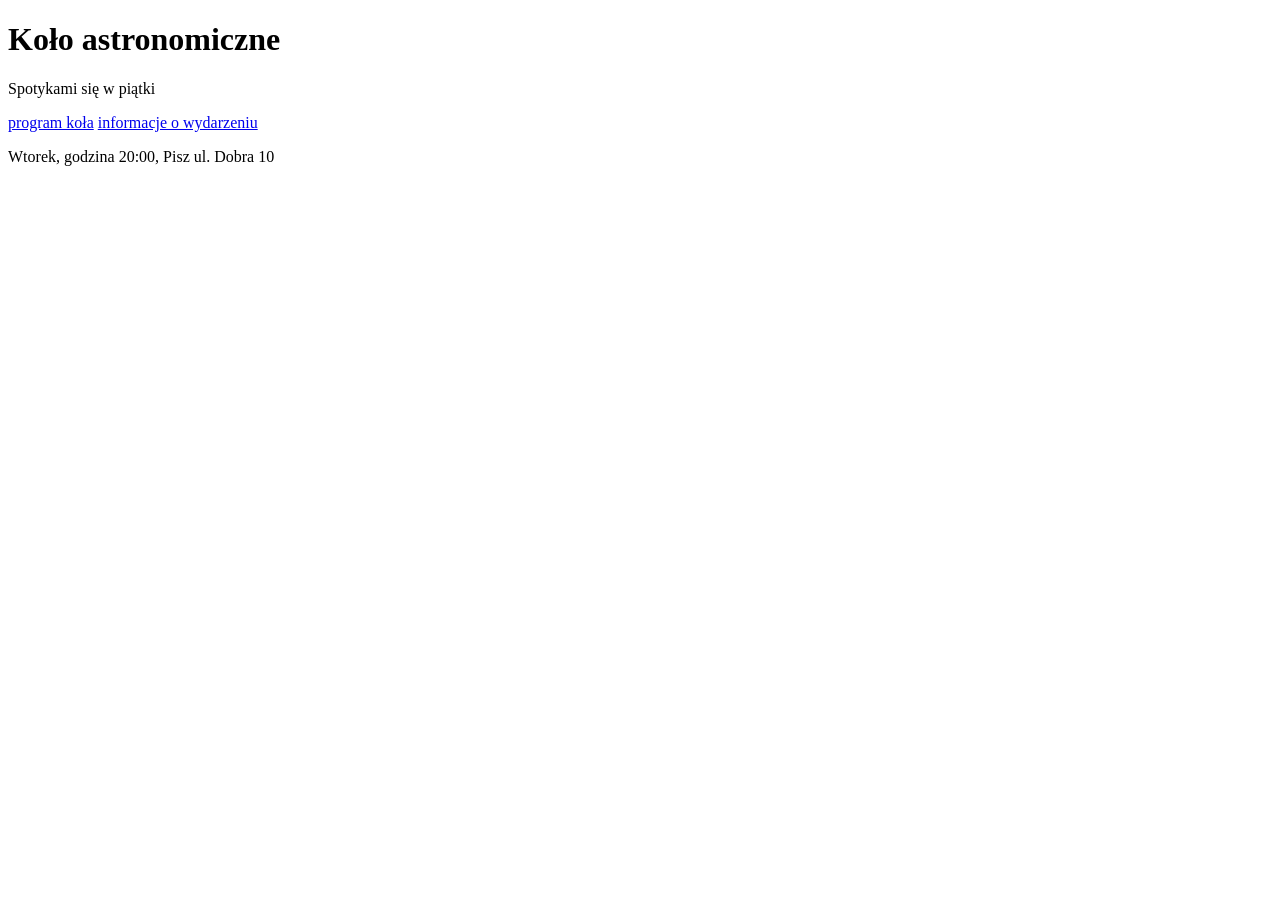
<file: 01/index.html>
<!doctype html>
<html lang="pl">	
<head>	
	<meta charset="utf-8"> 
	<meta name="viewport" content="width=device-width, initial-scale=1"> 
	<title>Koło astronomiczne - spotkania</title>
</head>	
<body>
	<h1>Koło astronomiczne</h1> 
	<p>Spotykami się w piątki</p>
	<a href="program.html">program koła</a>
 	<a href="info.html">informacje o wydarzeniu</a>
	<p>Wtorek, godzina 20:00, Pisz ul. Dobra 10</p>
</body>
</html>
</file>
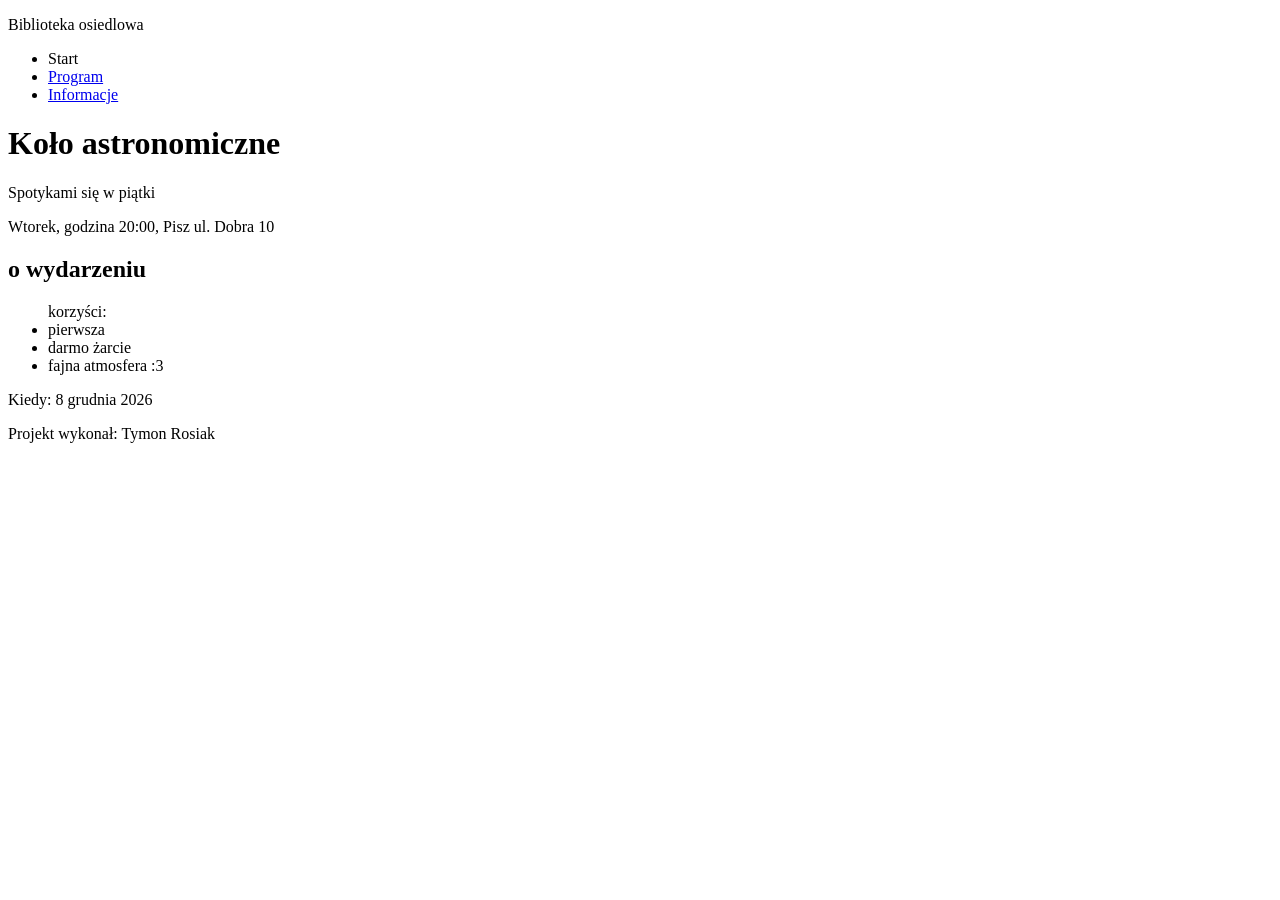
<file: 02/index.html>
<!DOCTYPE html>
<html lang="PL-pl">
<head>
    <meta charset="UTF-8">
    <meta name="viewport" content="width=device-width, initial-scale=1.0">
    <title>Start</title>
</head>
<body>
    <header><p>Biblioteka osiedlowa</p></header>
    <nav aria-current="page">
        <ul>
            <li><a href="index.html"></a>Start</li>
            <li><a href="program.html">Program</a></li>
            <li><a href="info.html">Informacje</a></li>
        </ul>
    </nav>
    <main>
	    <h1>Koło astronomiczne</h1> 
	    <p>Spotykami się w piątki</p>
	    <p>Wtorek, godzina 20:00, Pisz ul. Dobra 10</p>
    	<section id="aboutevent">
	<h2>o wydarzeniu</h2>
        <ul>korzyści:
            <li>pierwsza</li>
            <li>darmo żarcie</li>
            <li>fajna atmosfera :3</li>
        </ul>
        Kiedy: <time datetime="2026-12-05">8 grudnia 2026</time>
	</section>
    </main>
    <footer>
        <p>Projekt wykonał: Tymon Rosiak</p>
    </footer>
</body>
</html>
</file>
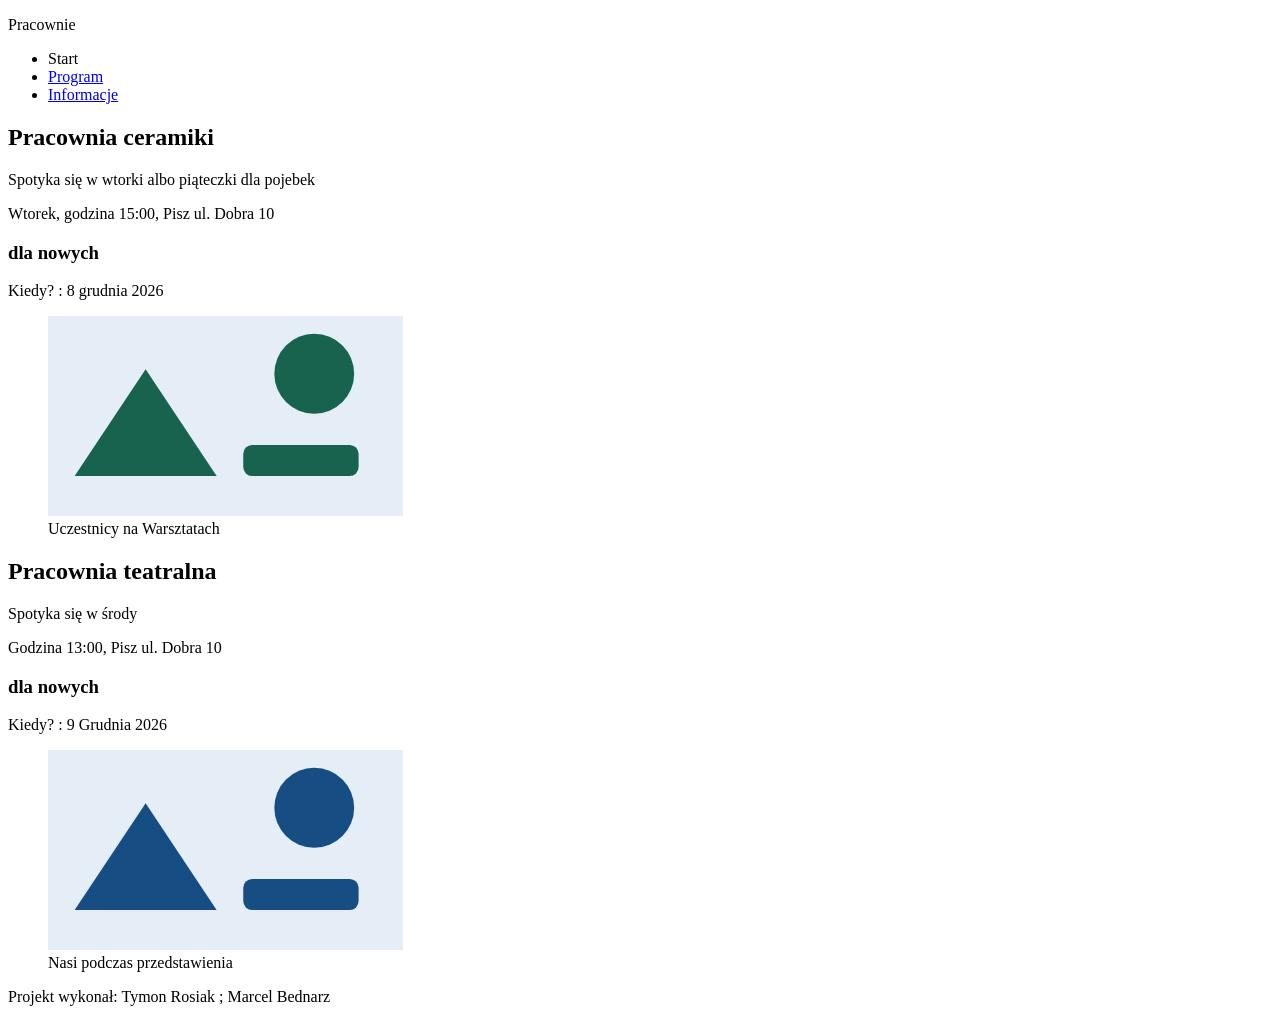
<file: 03/index.html>
<!DOCTYPE html>
<html lang="PL-pl">
<head>
    <meta charset="UTF-8">
    <meta name="viewport" content="width=device-width, initial-scale=1.0">
    <title>Start</title>
</head>
<body>
    <header><p>Pracownie</p></header>
    <nav aria-current="page">
        <ul>
            <li><a href="index.html"></a>Start</li>
            <li><a href="program.html">Program</a></lgii>
            <li><a href="info.html">Informacje</a></li>
        </ul>
    </nav>
    <main>
        <article id="ceram">
            <h2>Pracownia ceramiki</h2> 
            <p>Spotyka się w wtorki albo piąteczki dla pojebek</p>
            <p>Wtorek, godzina 15:00, Pisz ul. Dobra 10</p>
            <section id="aboutevent">
                <h3>dla nowych</h3>
                Kiedy? : <time datetime="2026-12-08">8 grudnia 2026</time>
            </section>
                <figure>
                    <img src="obrazy/warsztat.svg" alt="tata ma warsz?" width="30%" height="30%">
                    <figcaption>Uczestnicy na Warsztatach</figcaption>
                </figure>   
        </article>
        <article id="teatr">
            <h2>Pracownia teatralna</h2>
            <p>Spotyka się w środy</p>
            <p>Godzina 13:00, Pisz ul. Dobra 10</p>
            <section>
                <h3>dla nowych</h3>
                Kiedy? : <time datetime="2026-12-09">9 Grudnia 2026</time>
            </section>
             <figure>
                <img src="obrazy/scena.svg" alt="dzieciaki na scenie szaleją uuuuu" width="30%" height="30%">
                <figcaption>Nasi podczas przedstawienia</figcaption>
             </figure>   
        </article>
        
    </main>
    <footer>
        <p>Projekt wykonał: Tymon Rosiak ; Marcel Bednarz</p>
    </footer>
</body>
</html>
</file>
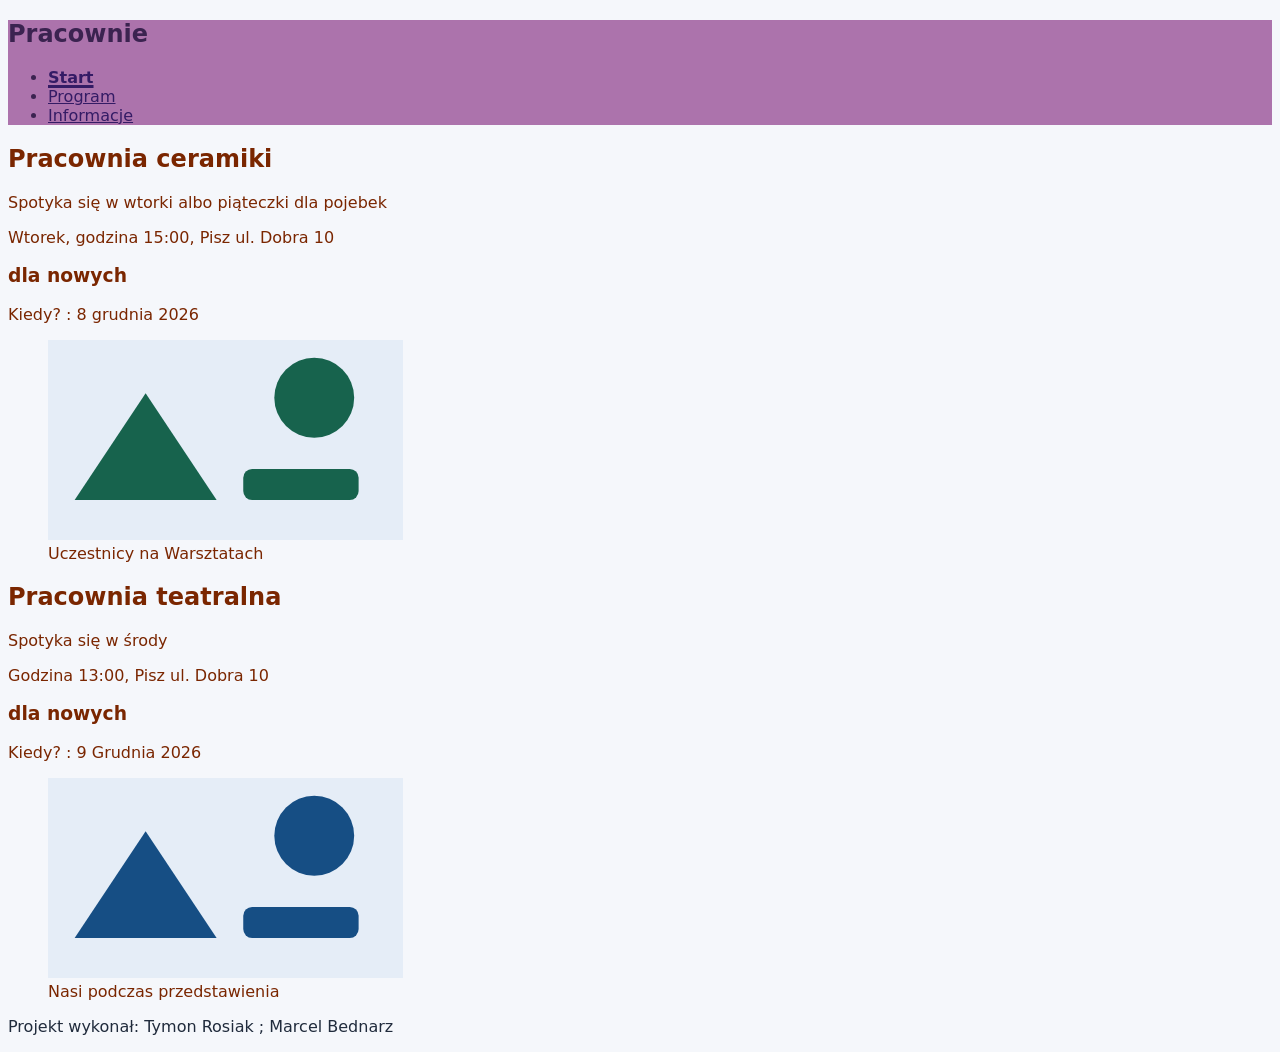
<file: 04/index.html>
<!DOCTYPE html>
<html lang="PL-pl">
<head>
    <meta charset="UTF-8">
    <meta name="viewport" content="width=device-width, initial-scale=1.0">
    <title>Start</title>
    <link rel="stylesheet" href="assets/css/base.css">
    <link rel="stylesheet" href="assets/css/home.css">
</head>
<body>
    <section class="home-intro">
    <header><h1>Pracownie</h1></header>
    <nav aria-label="Start">
        <ul>
            <li><a href="index.html" aria-current="page">Start</a></li>
            <li><a href="program.html">Program</a></lgii>
            <li><a href="info.html">Informacje</a></li>
        </ul>
    </nav>
    </section>
    <main>
        <article id="ceramika" class="card">
            <h2>Pracownia ceramiki</h2> 
            <p>Spotyka się w wtorki albo piąteczki dla pojebek</p>
            <p>Wtorek, godzina 15:00, Pisz ul. Dobra 10</p>
            <section id="aboutevent" class="home-cards">
                <h3>dla nowych</h3>
                Kiedy? : <time datetime="2026-12-08">8 grudnia 2026</time>
            </section>
                <figure>
                    <img src="obrazy/warsztat.svg" alt="tata ma warsz?" width="30%" height="30%">
                    <figcaption>Uczestnicy na Warsztatach</figcaption>
                </figure>   
        </article>
        <article id="teatr" class="card">
            <h2>Pracownia teatralna</h2>
            <p>Spotyka się w środy</p>
            <p>Godzina 13:00, Pisz ul. Dobra 10</p>
            <section class="home-cards">
                <h3>dla nowych</h3>
                Kiedy? : <time datetime="2026-12-09">9 Grudnia 2026</time>
            </section>
             <figure>
                <img src="obrazy/scena.svg" alt="dzieciaki na scenie szaleją uuuuu" width="30%" height="30%">
                <figcaption>Nasi podczas przedstawienia</figcaption>
             </figure>   
        </article>
        
    </main>
    <footer>
        <p>Projekt wykonał: Tymon Rosiak ; Marcel Bednarz</p>
    </footer>
</body>
</html>
</file>
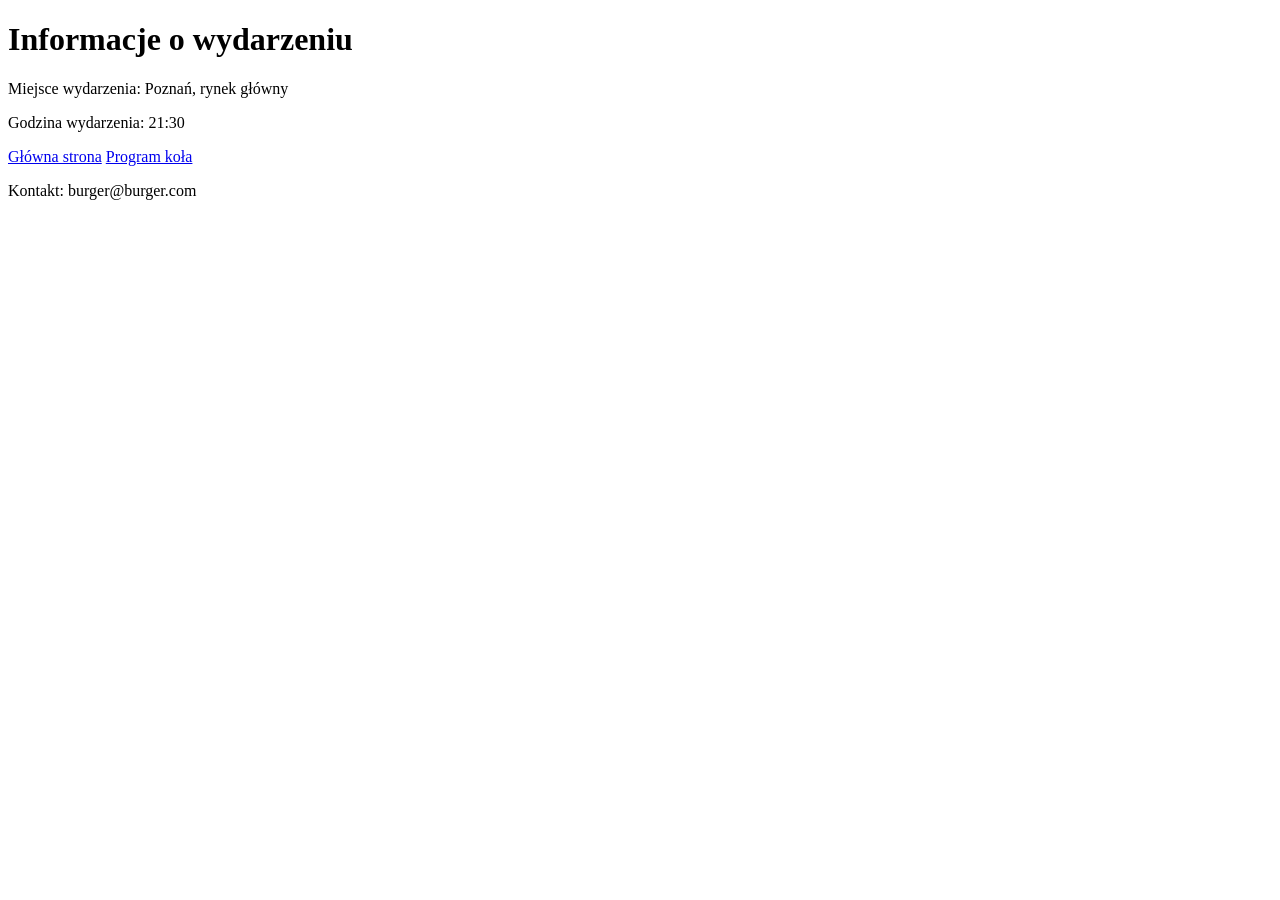
<file: 01/info.html>
<!doctype html>
<html lang="pl">	
<head>	
	<meta charset="utf-8">
	<meta name="viewport" content="width=device-width, initial-scale=1">	
	<title>Informacje</title>	
</head>	
<body>	
	<h1>Informacje o wydarzeniu</h1>
	<p>Miejsce wydarzenia: Poznań, rynek główny</p>
	<p>Godzina wydarzenia: 21:30</p>
	<a href="index.html">Główna strona</a>
	<a href="program.html">Program koła</a>
	<p>Kontakt: burger@burger.com</a>
</body>
</html>
</file>
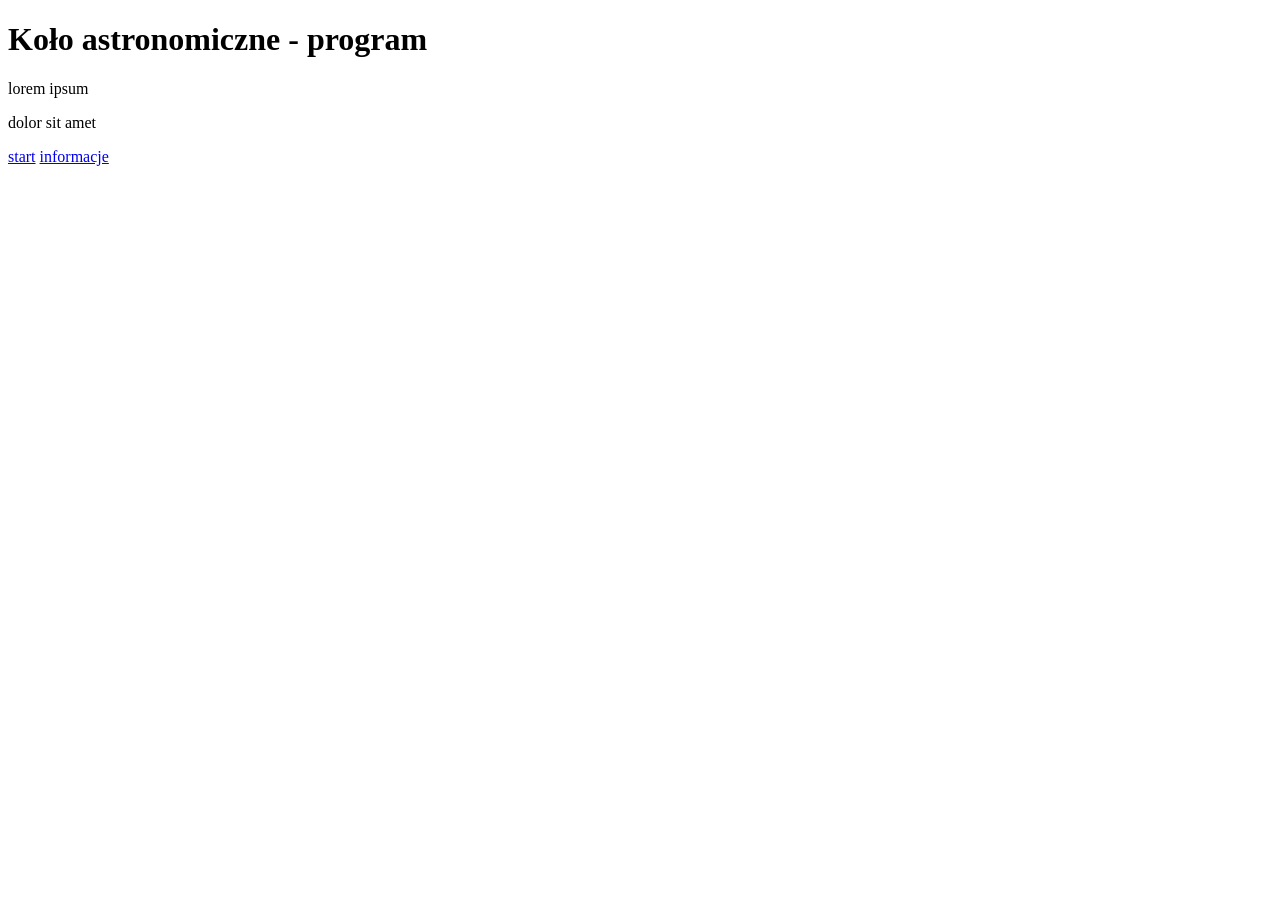
<file: 01/program.html>
<!DOCTYPE HTML>
<html lang="pl">
<head>
	<meta charset="utf-8">
	<meta name="viewport" content="width=device-width, initial-scale=1">
	<title>Koło astronomiczne</title>
</head>
<body>
	<h1>Koło astronomiczne - program</h1>
	<p>lorem ipsum</p>
	<p>dolor sit amet</p>
	<a href="index.html">start</a>
	<a href="info.html">informacje</a>
</body>
</html>
</file>
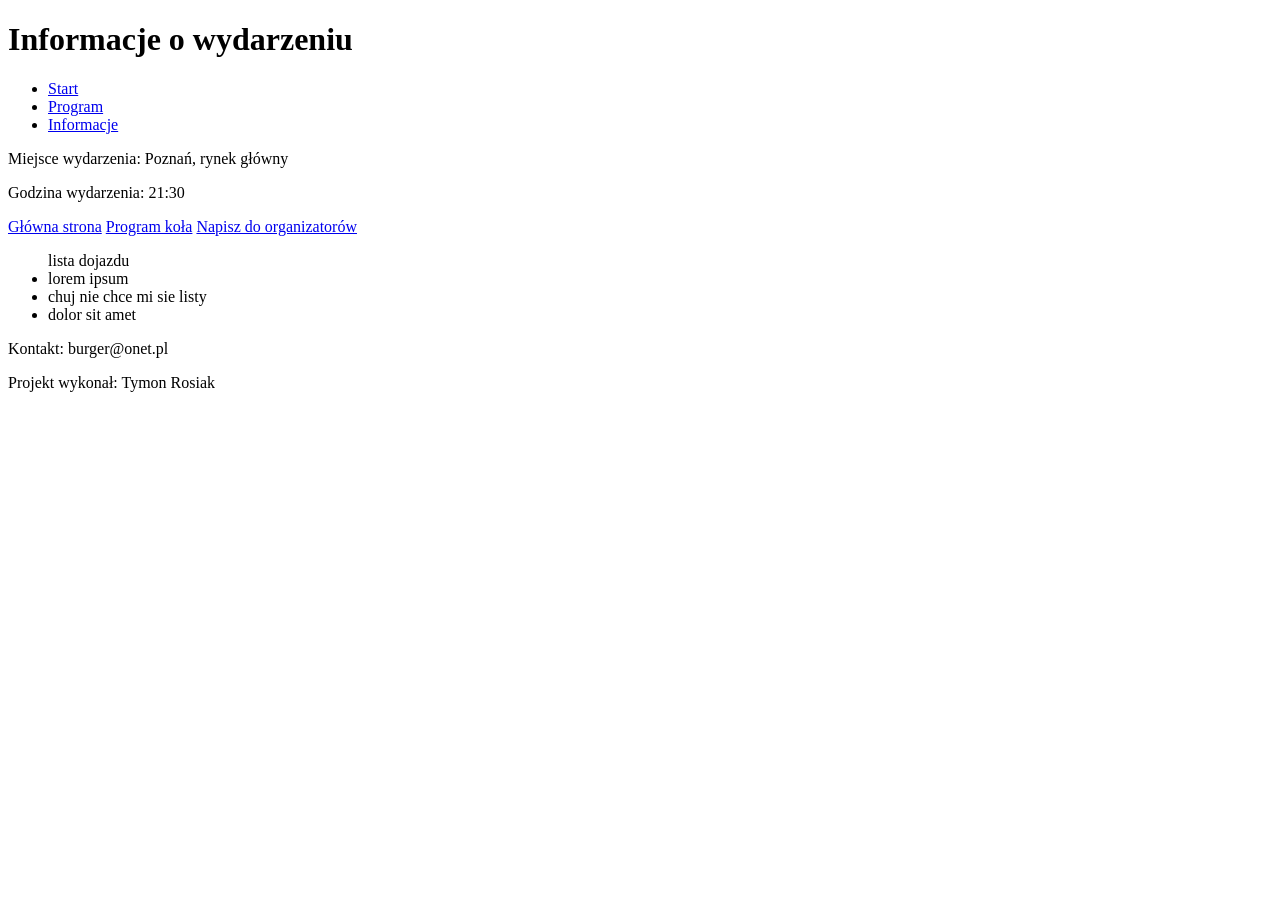
<file: 02/info.html>
<!DOCTYPE html>
<html lang="PL-pl">
    <head>
        <meta charset="UTF-8">
        <meta name="viewport" content="width=device-width, initial-scale=1.0">
        <title>Informacje</title>
    </head>
    <body>
<header>
    <h1>Informacje o wydarzeniu</h1>
</header>
<nav aria-current="Główna">
    <ul>
        <li><a href="index.html">Start</a></li>
        <li><a href="program.html">Program</a></li>
        <li><a href="info.html">Informacje</a></li>
    </ul>
</nav>
<main>
	<p>Miejsce wydarzenia: Poznań, rynek główny</p>
	<p>Godzina wydarzenia: 21:30</p>
	<a href="index.html">Główna strona</a>
	<a href="program.html">Program koła</a>
    <a href="mailto:burger@onet.pl">Napisz do organizatorów</a>
    <ul>lista dojazdu
        <li>lorem ipsum</li>
        <li>chuj nie chce mi sie listy</li>
        <li>dolor sit amet</li>
    </ul>
</main>              
<footer>
    <p>Kontakt: burger@onet.pl</a> 
    <p>Projekt wykonał: Tymon Rosiak</p>
</footer> 
    </body>
</html>
</file>
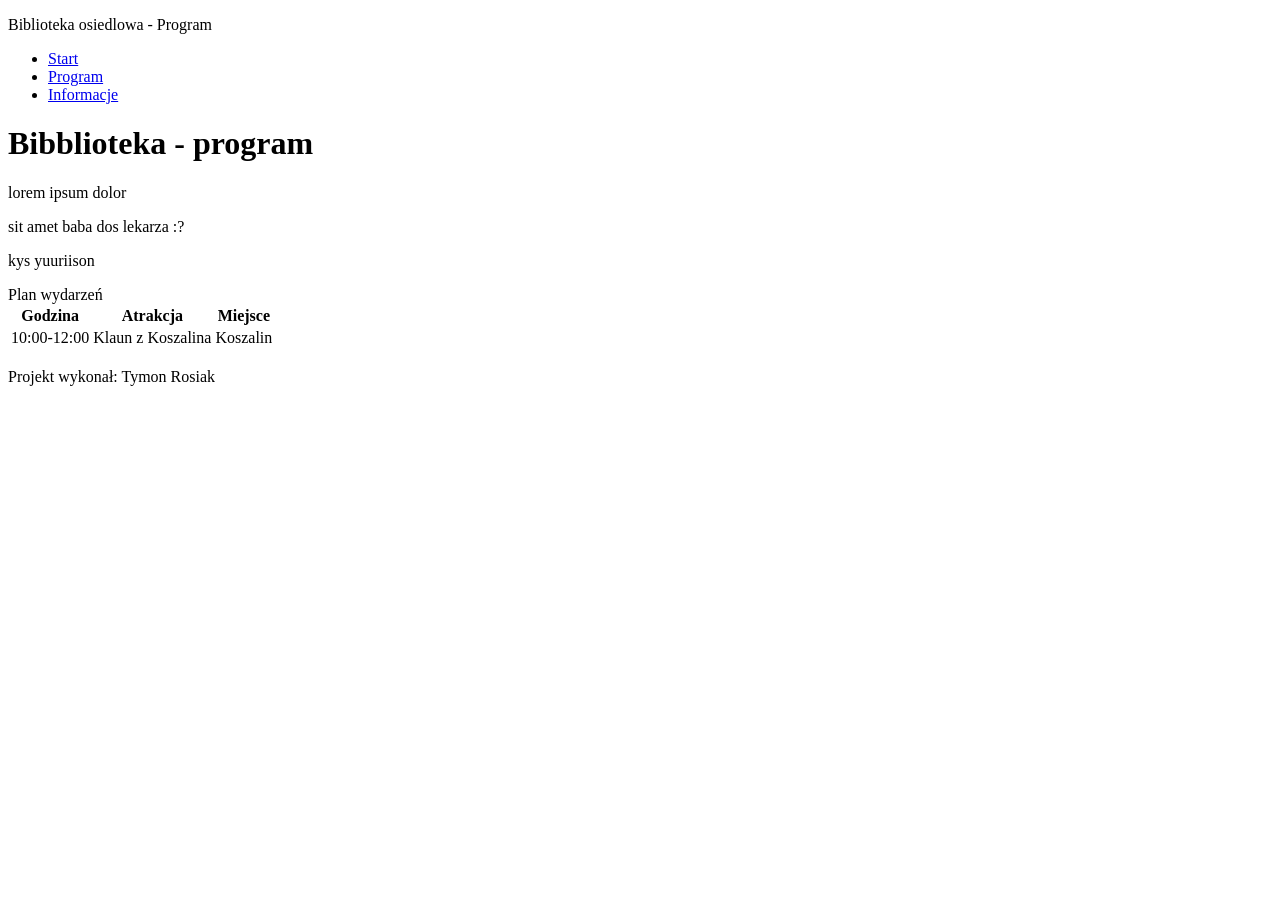
<file: 02/program.html>
<!DOCTYPE HTML>
<html lang="pl">
<head>
	<meta charset="utf-8">
	<meta name="viewport" content="width=device-width, initial-scale=1">
	<title>Biblioteka internetowa</title>
</head>
<body>

	<header><p>Biblioteka osiedlowa - Program</p></header>
	<nav aria-label="Główna">
		<ul>
			<li><a href="index.html">Start</a></li>
			<li><a href="program.html">Program</a></li>
			<li><a href="info.html">Informacje</a></li>
		</ul>		
	</nav>	
	<main>
	<h1>Bibblioteka - program</h1>
	<p>lorem ipsum dolor</p>
	<p>sit amet baba dos lekarza :?</p>
	<p>kys yuuriison</p>	
	
	
	<section id="plan">
	<caption>Plan wydarzeń</caption> <br>
	<table>
	<thead>
		<tr>
			<th scope="col">Godzina</th>
			<th scope="col">Atrakcja</th>
			<th scope="col">Miejsce</th>
		</tr>
	</thead>
	<tbody>
		<tr>
			<td>10:00-12:00</td>
			<td>Klaun z Koszalina</td>
			<td>Koszalin</td>
		</tr>
	</tbody>
	</table>
	<br>
	</section>
	</main>
	<footer>
		Projekt wykonał: Tymon Rosiak
	</footer>
</body>
</html>
</file>
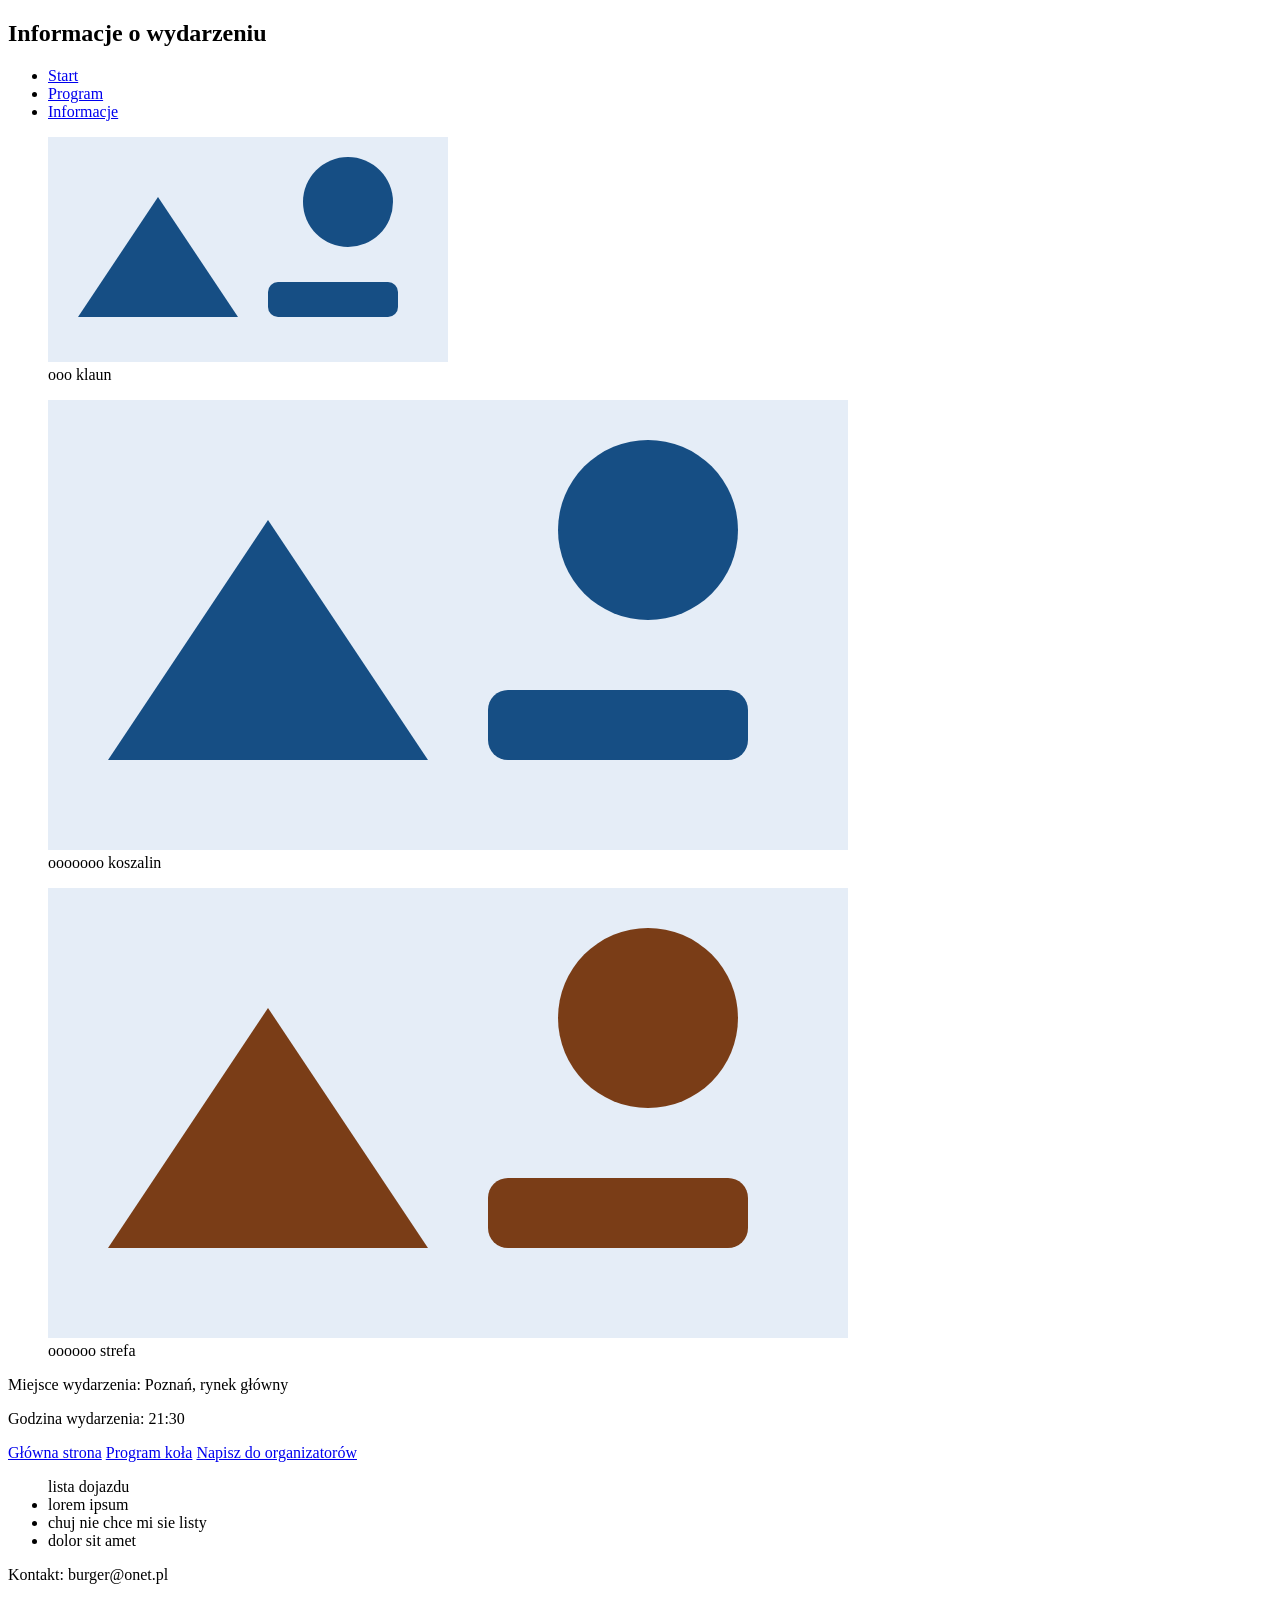
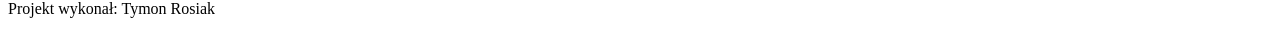
<file: 03/info.html>
<!DOCTYPE html>
<html lang="PL-pl">
    <head>
        <meta charset="UTF-8">
        <meta name="viewport" content="width=device-width, initial-scale=1.0">
        <title>Informacje</title>
    </head>
    
    <body>
<article>        
<header>
    <h1>Informacje o wydarzeniu</h1>
</header>
<nav aria-current="Główna">
    <ul>
        <li><a href="index.html">Start</a></li>
        <li><a href="program.html">Program</a></li>
        <li><a href="info.html">Informacje</a></li>
    </ul>
</nav>
</article>
<main>
	<figure>
		<img src="obrazy/scena-400.svg" alt="scena-400">
		<figcaption>ooo klaun</figcaption>
	</figure>
	<figure>
		<img src="obrazy/scena.svg" alt="scena">
		<figcaption>ooooooo koszalin</figcaption>
	</figure>
	<figure>
		<img src="obrazy/strefa.svg" alt="strefa">
		<figcaption>oooooo strefa</figcaption>
	</figure>
    <article id="wydarzenie">
	<p>Miejsce wydarzenia: Poznań, rynek główny</p>
	<p>Godzina wydarzenia: 21:30</p>
	<a href="index.html">Główna strona</a>
	<a href="program.html">Program koła</a>
    <a href="mailto:burger@onet.pl">Napisz do organizatorów</a>
    <ul>lista dojazdu
        <li>lorem ipsum</li>
        <li>chuj nie chce mi sie listy</li>
        <li>dolor sit amet</li>
    </ul>
    </article>
</main>              
<footer>
    <p>Kontakt: burger@onet.pl</a> 
    <p>Projekt wykonał: Tymon Rosiak</p>
</footer> 
    </body>
</html>
</file>
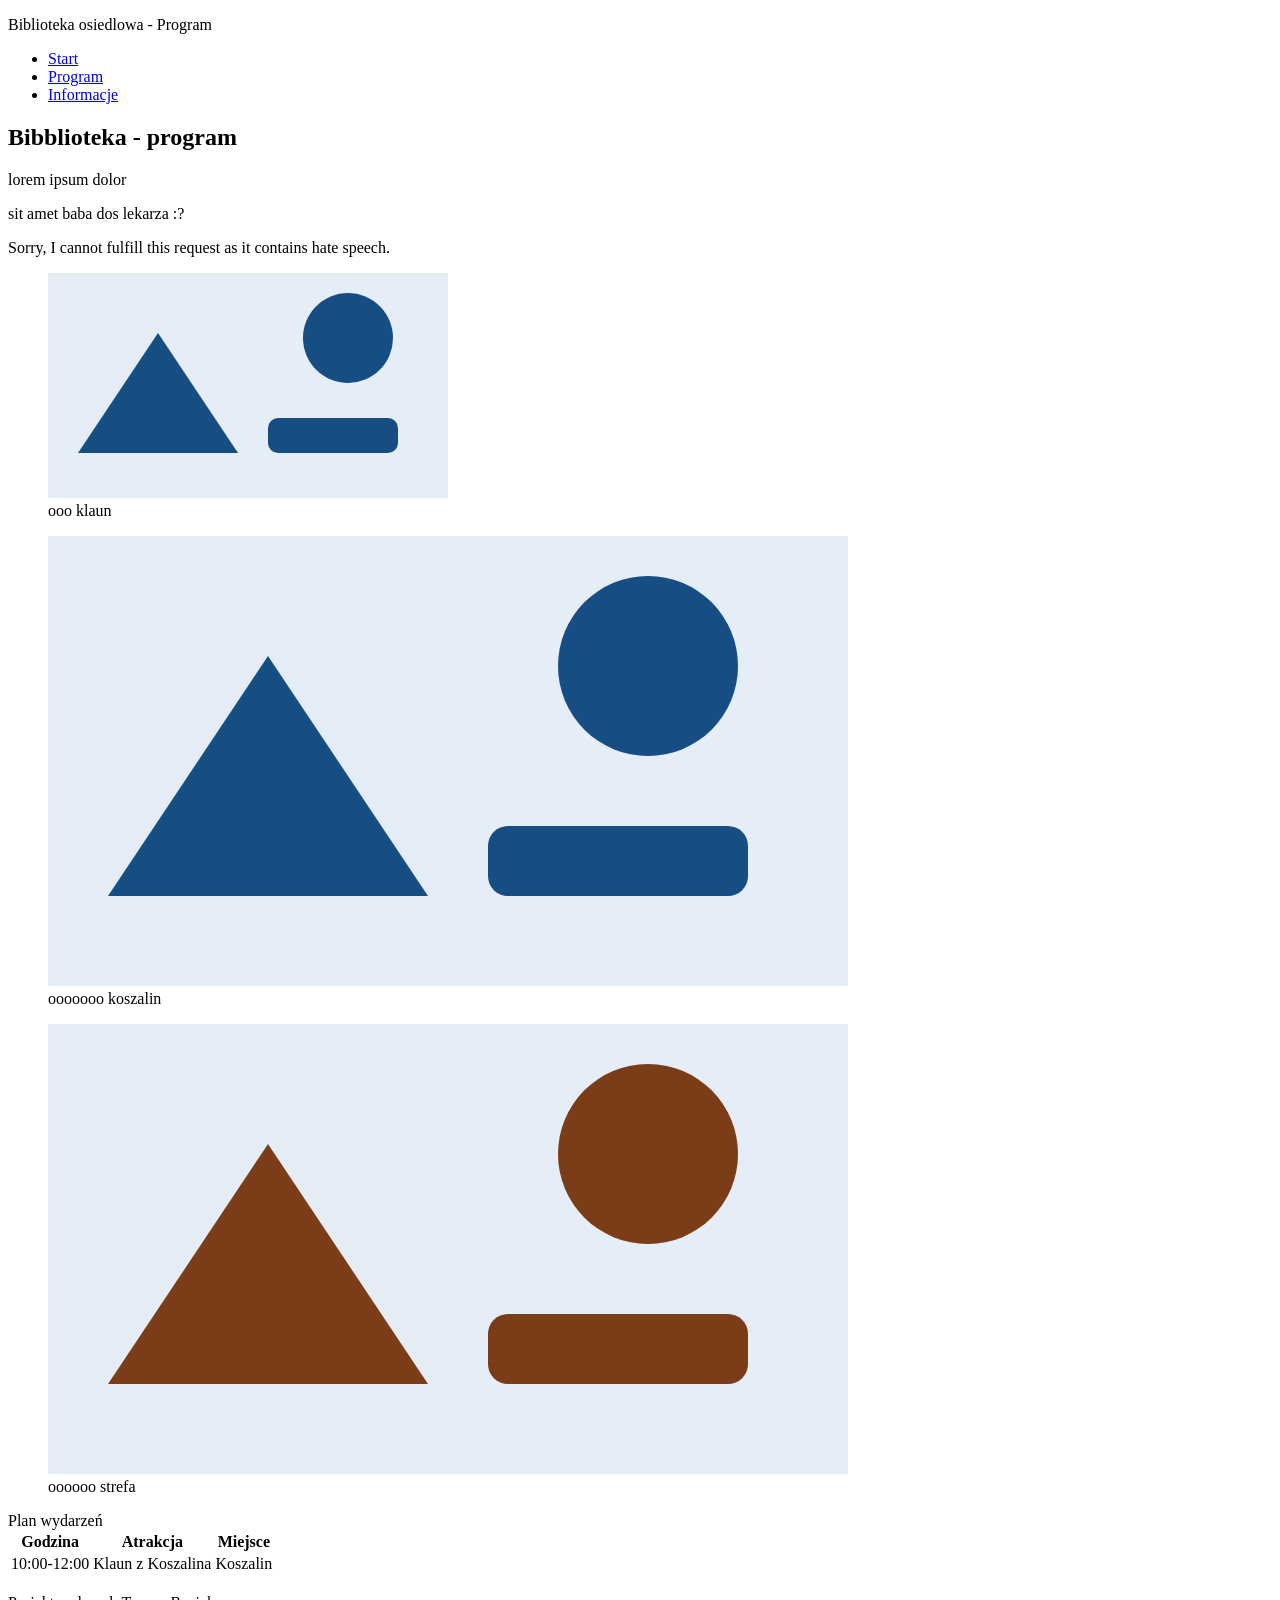
<file: 03/program.html>
<!DOCTYPE HTML>
<html lang="pl">
<head>
	<meta charset="utf-8">
	<meta name="viewport" content="width=device-width, initial-scale=1">
	<title>Biblioteka internetowa</title>
</head>
<body>
<article>
	<header><p>Biblioteka osiedlowa - Program</p></header>
	<nav aria-label="Główna">
		<ul>
			<li><a href="index.html">Start</a></li>
			<li><a href="program.html">Program</a></li>
			<li><a href="info.html">Informacje</a></li>
		</ul>		
</article>	
</nav>	
<article>
	<main>
	<h1>Bibblioteka - program</h1>
	<p>lorem ipsum dolor</p>
	<p>sit amet baba dos lekarza :?</p>
	<p>Sorry, I cannot fulfill this request as it contains hate speech.</p>	
</article>	
	<figure>
		<img src="obrazy/scena-400.svg" alt="scena-400">
		<figcaption>ooo klaun</figcaption>
	</figure>
	<figure>
		<img src="obrazy/scena.svg" alt="scena">
		<figcaption>ooooooo koszalin</figcaption>
	</figure>
	<figure>
		<img src="obrazy/strefa.svg" alt="strefa">
		<figcaption>oooooo strefa</figcaption>
	</figure>
	<section id="plan">
	<article>
	<caption>Plan wydarzeń</caption> <br>
	<table>
	<thead>
		<tr>
			<th scope="col">Godzina</th>
			<th scope="col">Atrakcja</th>
			<th scope="col">Miejsce</th>
		</tr>
	</thead>
	<tbody>
		<tr>
			<td>10:00-12:00</td>
			<td>Klaun z Koszalina</td>
			<td>Koszalin</td>
		</tr>
	</tbody>
	</table>
	<br>
	</article>
	</section>
	</main>
	<footer>
		Projekt wykonał: Tymon Rosiak
	</footer>
</body>
</html>
</file>
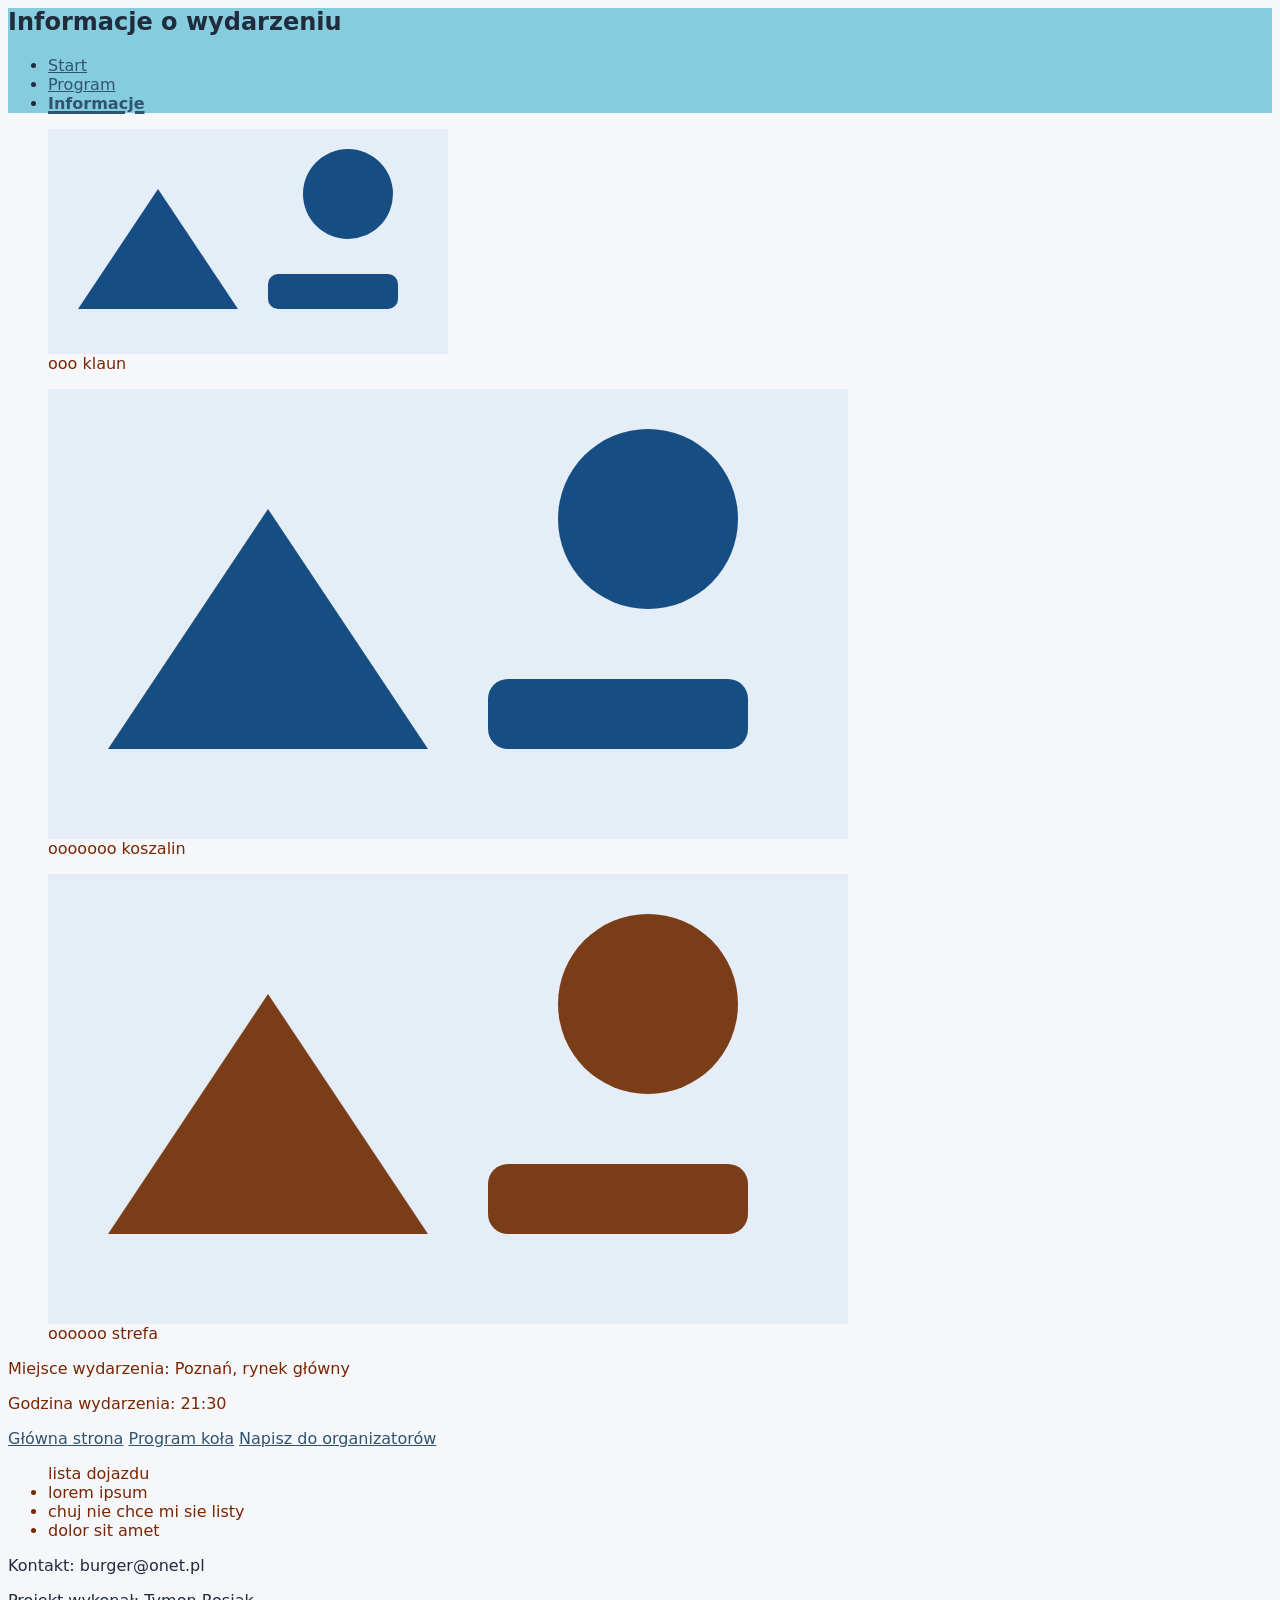
<file: 04/info.html>
<!-- <!DOCTYPE html> -->
<html lang="PL-pl">
<head>
    <meta charset="UTF-8">
    <meta name="viewport" content="width=device-width, initial-scale=1.0">
    <title>Informacje</title>
    <link rel="stylesheet" href="assets/css/base.css">
    <link rel="stylesheet" href="assets/css/info.css">
</head>
<body>
<section class="info-intro">
<header>
    <h1>Informacje o wydarzeniu</h1>
</header>
<nav aria-label="Info">
    <ul>
        <li><a href="index.html">Start</a></li>
        <li><a href="program.html">Program</a></li>
        <li><a href="info.html" aria-current="page">Informacje</a></li>
    </ul>
</nav>
</section>
<main>
<article class="card">
    <section class="info-cards">
	    <figure>
		    <img src="obrazy/scena-400.svg" alt="scena-400">
		    <figcaption>ooo klaun</figcaption>
	    </figure>
	    <figure>
		    <img src="obrazy/scena.svg" alt="scena">
		    <figcaption>ooooooo koszalin</figcaption>
	    </figure>
        <figure>
            <img src="obrazy/strefa.svg" alt="strefa">
            <figcaption>oooooo strefa</figcaption>
        </figure>
    </section>
</article>
<article id="wydarzenie" class="card">
    <section class="info-cards">
	<p>Miejsce wydarzenia: Poznań, rynek główny</p>
	<p>Godzina wydarzenia: 21:30</p>
	<a href="index.html">Główna strona</a>
	<a href="program.html">Program koła</a>
    <a href="mailto:burger@onet.pl">Napisz do organizatorów</a>
    <ul>lista dojazdu
        <li>lorem ipsum</li>
        <li>chuj nie chce mi sie listy</li>
        <li>dolor sit amet</li>
    </ul>
</section>
</article>
</main>              
<footer>
    <p>Kontakt: burger@onet.pl</a> 
    <p>Projekt wykonał: Tymon Rosiak</p>
</footer> 
    </body>
</html>
</file>
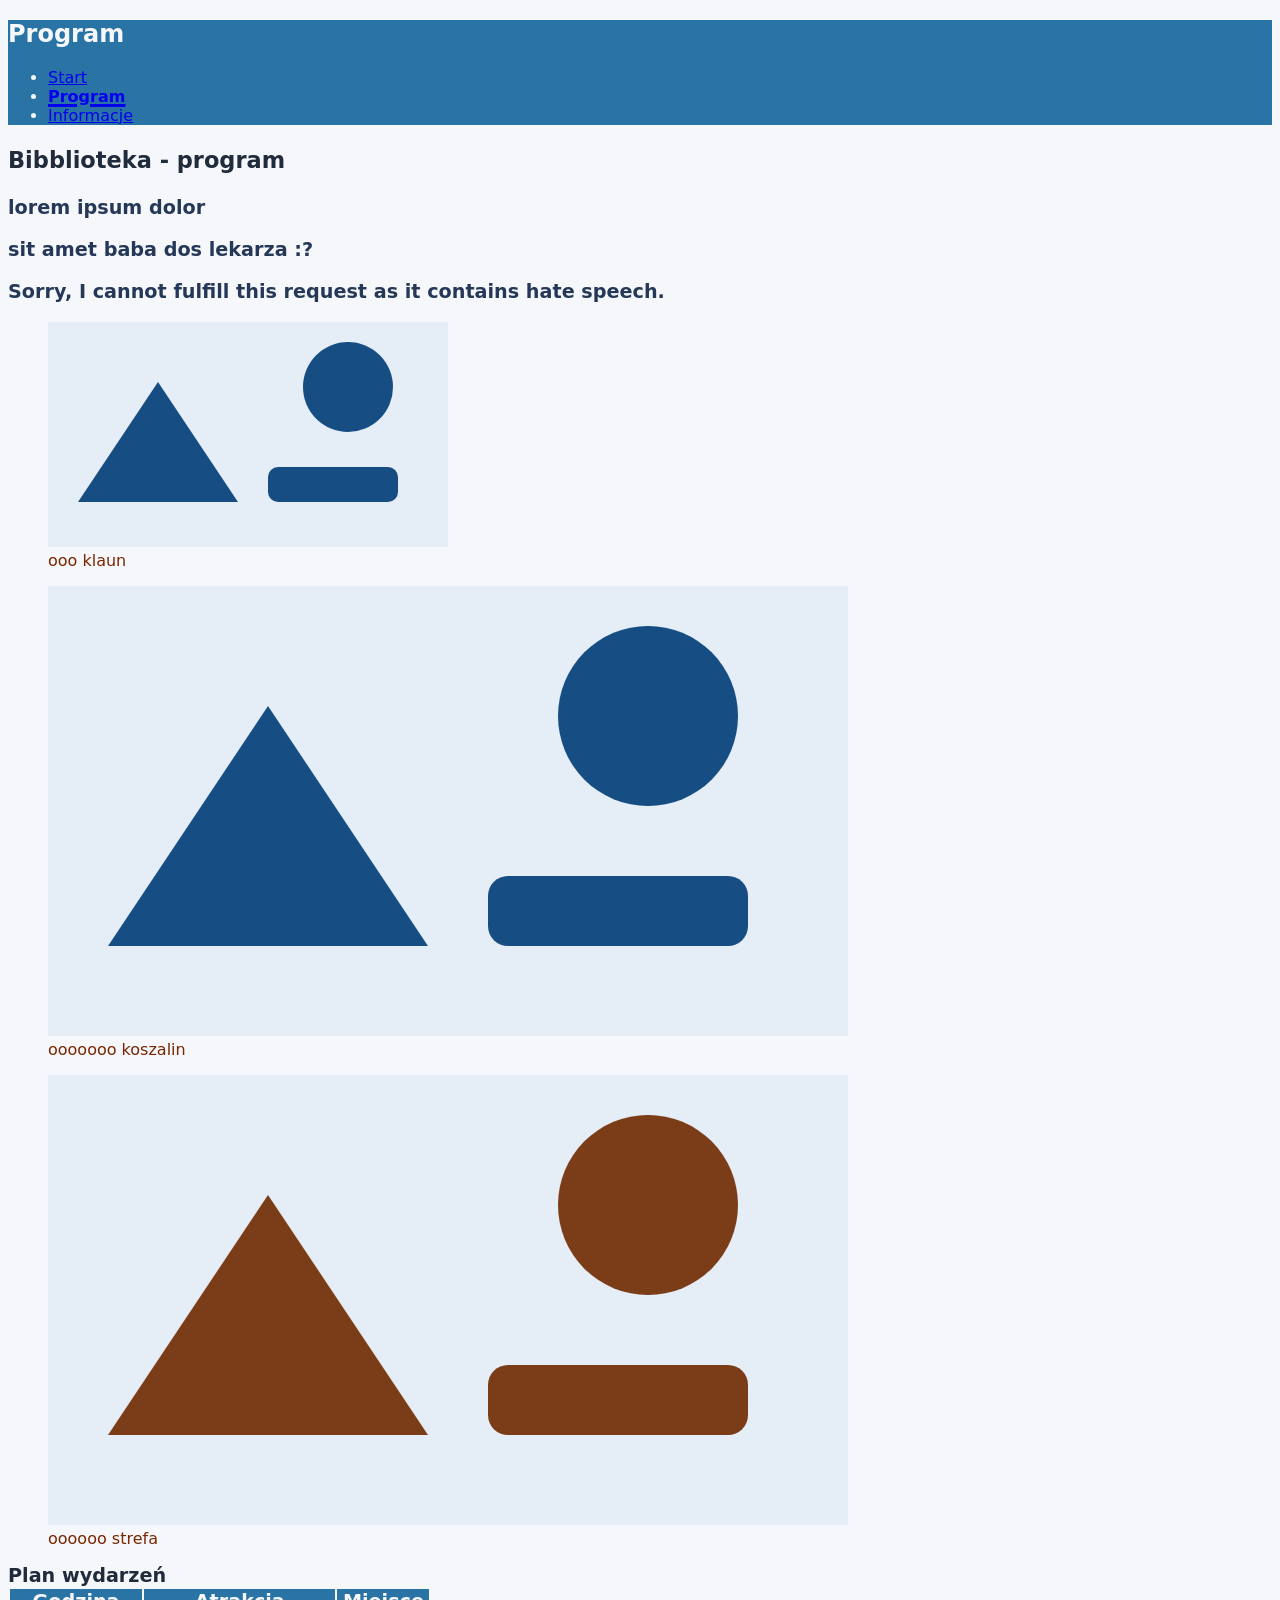
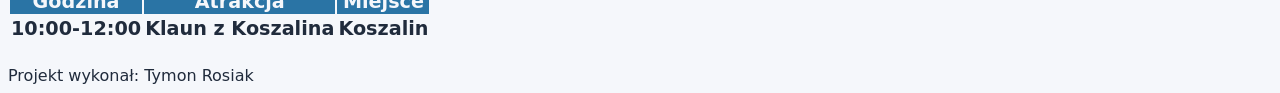
<file: 04/program.html>
<!DOCTYPE HTML>
<html lang="pl">
<head>
	<meta charset="utf-8">
	<meta name="viewport" content="width=device-width, initial-scale=1">
	<link rel="stylesheet" href="assets/css/base.css">
	<link rel="stylesheet" href="assets/css/program.css">
	<title>Biblioteka internetowa</title>
</head>
<body>
<section class="program-intro">
	<header><h1>Program</h1></header>
	<nav aria-label="Program">
		<ul>
			<li><a href="index.html">Start</a></li>
			<li><a href="program.html" aria-current="page">Program</a></li>
			<li><a href="info.html">Informacje</a></li>
		</ul>		
	</section>	
</nav>	
	<main>
		<article class="program-cards">
			<h3>Bibblioteka - program</h3>
			<p>lorem ipsum dolor</p>
			<p>sit amet baba dos lekarza :?</p>
			<p>Sorry, I cannot fulfill this request as it contains hate speech.</p>	
		</article>	
		<figure>
			<img src="obrazy/scena-400.svg" alt="scena-400">
			<figcaption>ooo klaun</figcaption>
		</figure>
		<figure>
			<img src="obrazy/scena.svg" alt="scena">
			<figcaption>ooooooo koszalin</figcaption>
		</figure>
		<figure>
			<img src="obrazy/strefa.svg" alt="strefa">
			<figcaption>oooooo strefa</figcaption>
		</figure>
		<section id="plan">
			<article class="program-cards">
				<caption>Plan wydarzeń</caption> <br>
					<table>
						<thead>
							<tr>
								<th scope="col">Godzina</th>
								<th scope="col">Atrakcja</th>
								<th scope="col">Miejsce</th>
							</tr>
						</thead>
						<tbody>
							<tr>
								<td>10:00-12:00</td>
								<td>Klaun z Koszalina</td>
								<td>Koszalin</td>
							</tr>
						</tbody>
					</table>
			<br>
			</article>
		</section>
	</main>
	<footer>
		Projekt wykonał: Tymon Rosiak
	</footer>
</body>
</html>
</file>
<file: 04/assets/css/base.css>
a[aria-current="page"] {
    font-weight: 700;
    text-decoration-thickness: .2em;
    }

body { 
    color: #202b3c;
    background: #f5f7fb; 
    font-family: system-ui, sans-serif; 
}

.card, figcaption {
    color:#7a2600;
}
</file>
<file: 04/assets/css/home.css>
.home-intro{
    background-color:#ac73ac;
    color:rgb(59, 35, 80)
}
a[href]{
    color:rgb(52, 27, 101);
}
</file>
<file: 04/assets/css/info.css>
.info-intro{
    background-color:#85ccdf;
}
a[href]{
    color:#305470;
}
</file>
<file: 04/assets/css/program.css>
/* podstawy */
body { color: #202b3c;
     background: #f5f7fb;
      font-family: system-ui, sans-serif;
     }
p {     
    color: #253858;
}
.program-intro{
    background-color:#2a74a5;
    color:#f5f7fb;
}
th{
    background-color:#2a74a5;
    color:#f5f7fb;
}
/* linki */
nav[aria-current="page"],header p, .program-cards {
     font-weight: bold;
     font-size: 1.2em; 
    }
/* tresc */
</file>
